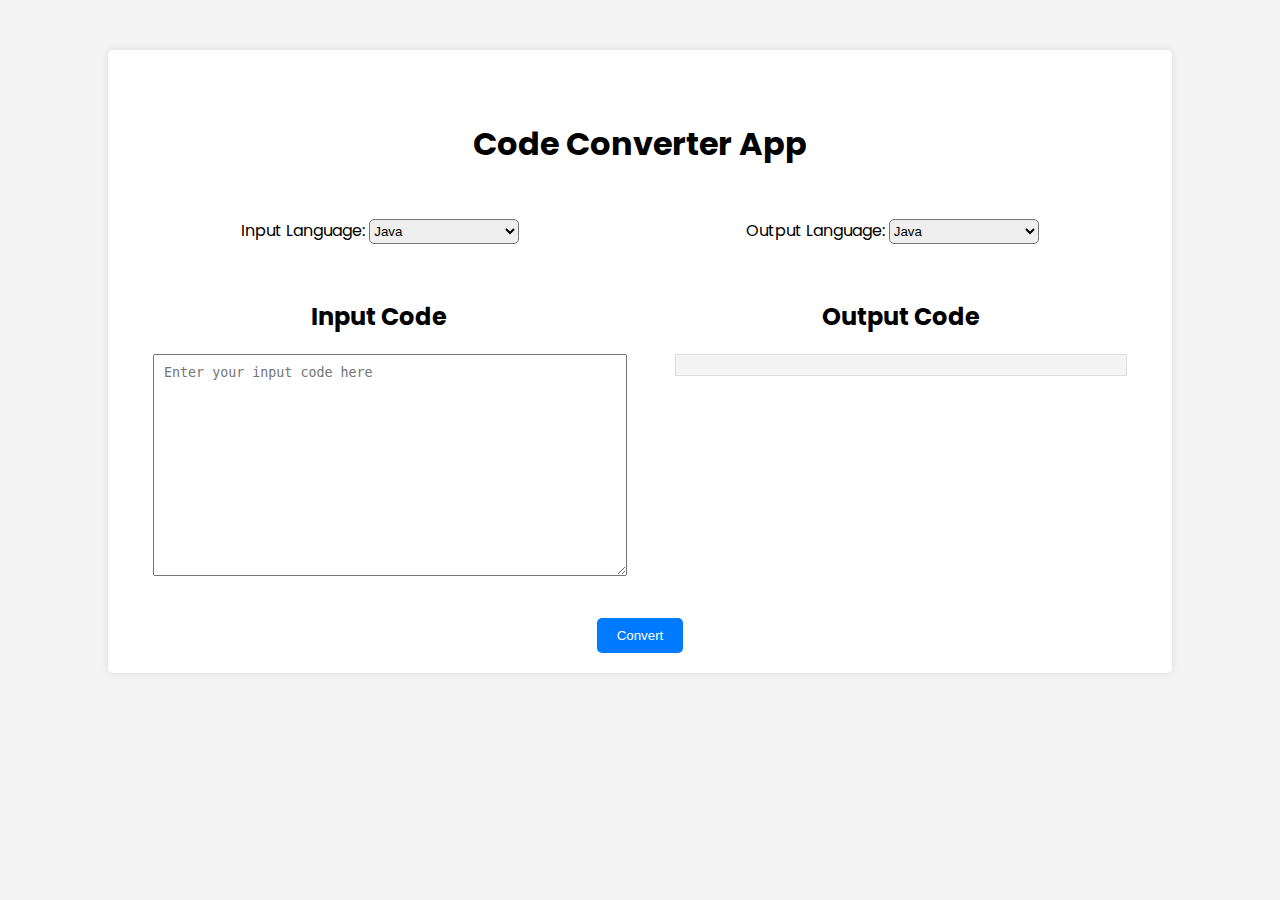
<file: Day 2/index.html>
<!DOCTYPE html>
<html lang="en">

<head>
    <meta charset="UTF-8">
    <meta name="viewport" content="width=device-width, initial-scale=1.0">
    <title>Code Converter App</title>
    <link rel="stylesheet" href="styles.css">
</head>

<body>
    <div class="container">
        <h1>Code Converter App</h1>

        <div class="language">
            <div class="language-select">
                <label for="inputLanguage">Input Language:</label>
                <select id="inputLanguage">
                    <option value="java">Java</option>
                    <option value="python">JavaScript</option>
                    <option value="python">Python</option>
                    <option value="python">C++</option>
                    <option value="python">C</option>
                    <!-- Add more language options here -->
                </select>
            </div>
    
            <div class="language-select">
                <label for="outputLanguage">Output Language:</label>
                <select id="outputLanguage">
                    <option value="java">Java</option>
                    <option value="python">JavaScript</option>
                    <option value="python">Python</option>
                    <option value="python">C++</option>
                    <option value="python">C</option>
                    <!-- Add more language options here -->
                </select>
            </div>
        </div>

        <!-- <div class="language-select">
            <label for="inputLanguage">Input Language:</label>
            <select id="inputLanguage">
                <option value="java">Java</option>
                <option value="python">JavaScript</option>
                <option value="python">Python</option>
                <option value="python">C++</option>
                <option value="python">C</option>
            </select>
        </div>

        <div class="language-select">
            <label for="outputLanguage">Output Language:</label>
            <select id="outputLanguage">
                <option value="java">Java</option>
                <option value="python">JavaScript</option>
                <option value="python">Python</option>
                <option value="python">C++</option>
                <option value="python">C</option>
            </select>
        </div> -->

        <div class="editor-container">
            <div class="editor">
                <h2>Input Code</h2>
                <textarea id="inputCode" placeholder="Enter your input code here"></textarea>
            </div>

            <div class="editor">
                <h2>Output Code</h2>
                <pre id="outputCode"></pre>
            </div>
        </div>

        <button id="convertBtn">Convert</button>
    </div>

    <script src="script.js"></script>

</body>

</html>
</file>
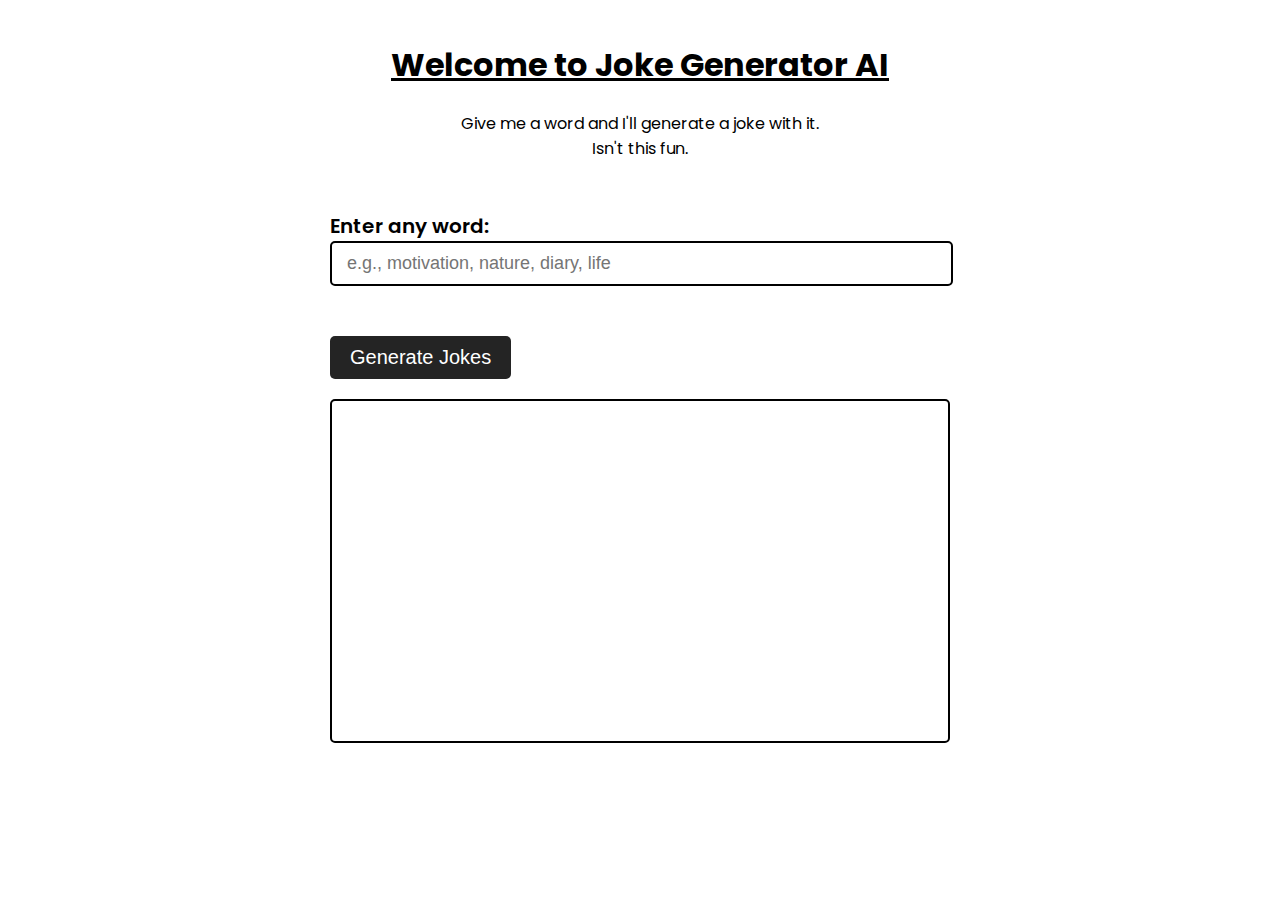
<file: Day 1/Joke Generator/index.html>
<!DOCTYPE html>
<html lang="en">

<head>
  <meta charset="UTF-8" />
  <meta name="viewport" content="width=device-width, initial-scale=1.0" />
  <link rel="stylesheet" href="style.css" />
  <title>Joke Generator</title>
</head>

<body>

  <h1>Welcome to Joke Generator AI</h1>

  <p>Give me a word and I'll generate a joke with it.
    <br>Isn't this fun.
  </p>

  <div class="cont">
    <label for="keyword">Enter any word:</label>
    <input class="shayariContainer" type="text" id="keyword" placeholder="e.g., motivation, nature, diary, life" />
    <button id="generateBtn">Generate Jokes</button>
    <div class="shayari-container" id="shayariContainer">
      <h1 id="loader">Loading...</h1>
    </div>
  </div>

  <script src="script.js"></script>

</body>

</html>
</file>
<file: Day 2/styles.css>
@import url('https://fonts.googleapis.com/css2?family=Poppins:wght@400;500;600&display=swap');

body {
    font-family: 'Poppins', sans-serif;
    margin: 0;
    padding: 0;
    text-align: center;
    background-color: #f4f4f4;
}

h1 {
    margin: 50px;
}

.container {
    max-width: 80%;
    margin: 50px auto;
    padding: 20px;
    background-color: #fff;
    border-radius: 5px;
    box-shadow: 0 0 10px rgba(0, 0, 0, 0.1);
}

.language {
    display: flex;
    justify-content: space-around;
}

#inputLanguage, #outputLanguage {
    height: 25px;
    width: 150px;
    border-radius: 5px;
}

textarea {
    width: 100%;
    height: 200px;
    padding: 10px;
    margin-bottom: 10px;
}

button {
    padding: 10px 20px;
    background-color: #007bff;
    color: #fff;
    border: none;
    border-radius: 5px;
    cursor: pointer;
}

button:hover {
    background-color: #0056b3;
}

#output {
    margin-top: 20px;
    white-space: pre-wrap;
}

.language-select {
    margin-bottom: 10px;
}

.editor-container {
    display: flex;
    gap: 20px;
}

.editor {
    flex: 1;
    margin: 25px;
}

#outputCode {
    padding: 10px;
    background-color: #f4f4f4;
    border: 1px solid #ddd;
    white-space: pre-wrap;
}
</file>
<file: Day 1/Joke Generator/style.css>
@import url('https://fonts.googleapis.com/css2?family=Poppins:wght@400;500;600&display=swap');

body {
  font-family: 'Poppins', sans-serif;
  margin: 0;
  padding: 20px;
  background-color: white
}

h1 {
  text-align: center;
  text-decoration: underline;
}

p {
  text-align: center;
}

label {
  display: block;
  margin-top: 50px;
  font-size: 20px;
  font-weight: 600;
}

.cont {
  width: 50%;
  margin: 50px auto 50px;
}

.shayariContainer {
  width: 95%;
  padding: 10px 15px;
  font-size: 18px;
  border: 2px solid black;
  border-radius: 5px;
}

button {
  display: block;
  margin-top: 50px;
  padding: 10px 20px;
  font-size: 20px;
  background-color: #242424;
  color: white;
  border: none;
  border-radius: 5px;
  cursor: pointer;
}

.shayari-container {
  margin-top: 20px;
  border: 1px solid #ccc;
  padding: 20px;
  background-color: white;
  overflow: hidden;
  height: 300px;
  color: black;
  font-size: 22px;
  text-align: center;
  border-radius: 5px;
  border: 2px solid black;
}

#loader {
  display: none;
}
</file>
